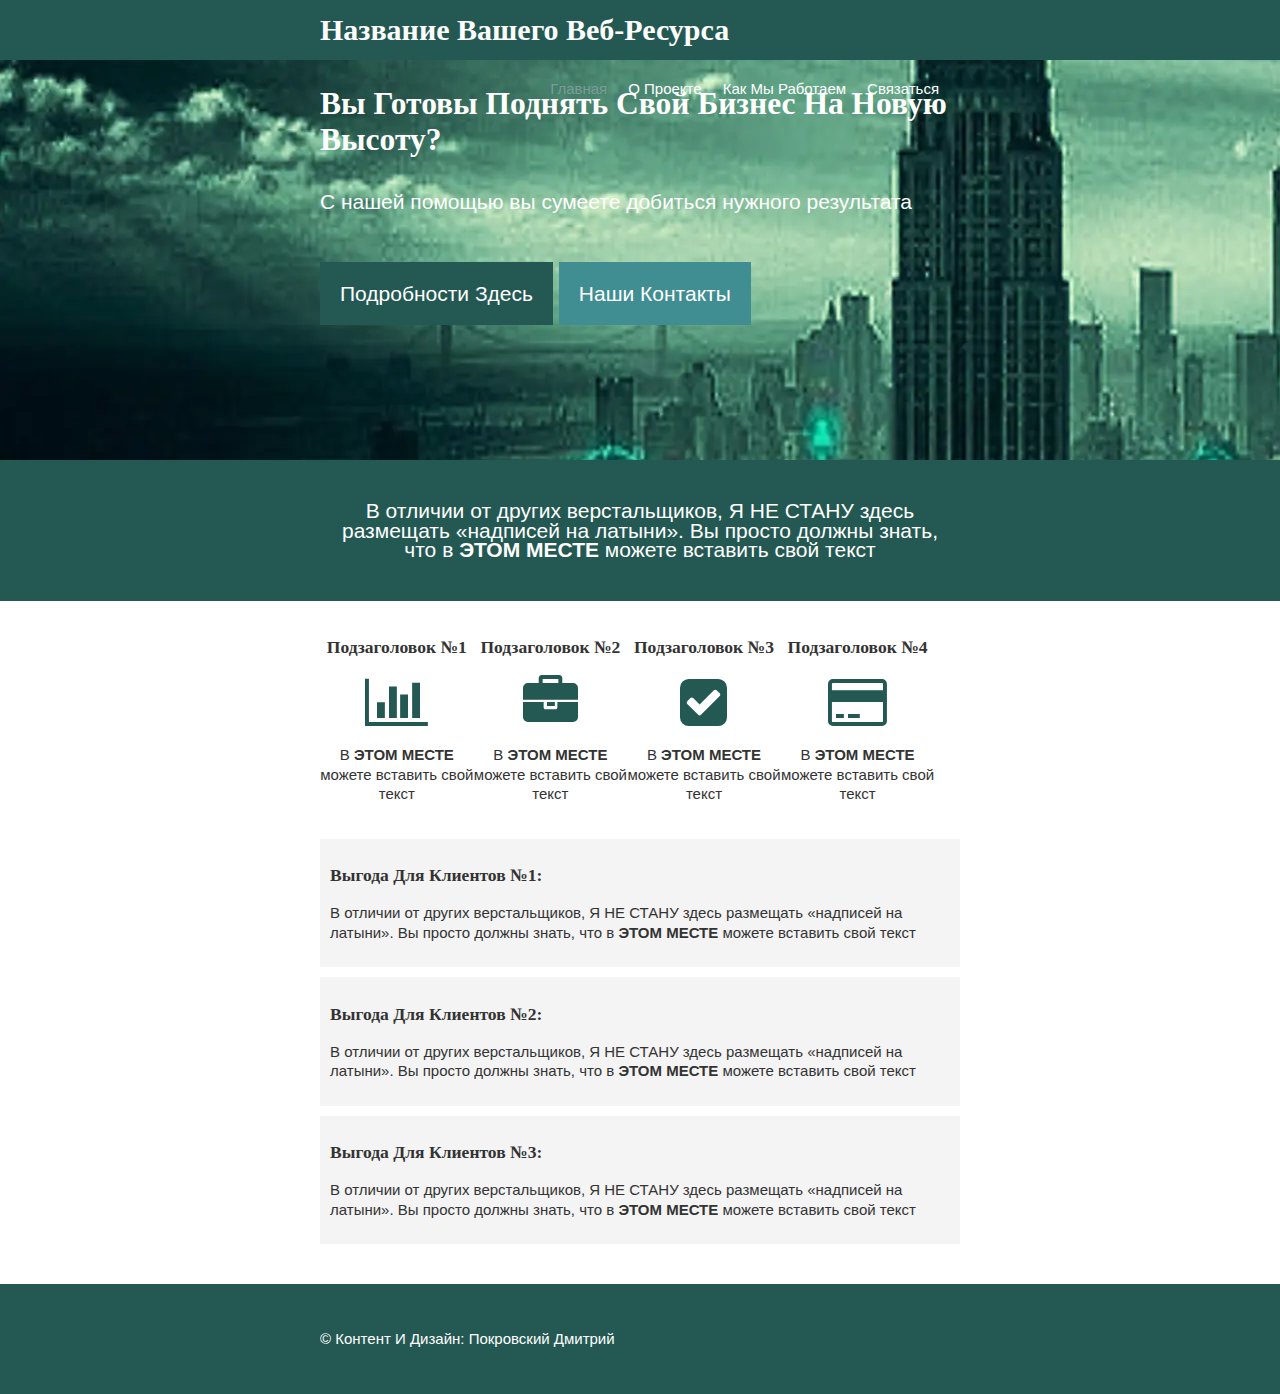
<file: index.html>
<!DOCTYPE html>
   <html>
      <head>
          <title>Заголовок С Ключевыми Словами | Название Вашего Проекта</title>
          <link rel="stylesheet" href="https://maxcdn.bootstrapcdn.com/font-awesome/4.7.0/css/font-awesome.min.css">
          <link rel="stylesheet" href="scss/style.css" />
        </head>
       <body>
       <header>
          <div class="container">
            <div id="logo">
              <h1>Название Вашего Веб-Ресурса</h1>
            </div>
            <nav>
              <ul>
                <li><a class="active" href="index.html">Главная</a></li>
                <li><a href="pro-nas.html">О Проекте</a></li>
                <li><a href="primery.html">Как Мы Работаем</a></li>
                <li><a href="nashy-kontakty.html">Связаться</a></li>
              </ul>
            </nav>
           </div>
          </header>
        <div class="podrobnosti">
         <div class="container">
            <h2>Вы Готовы Поднять Свой Бизнес На Новую Высоту?</h2>
             <p class="lead">
              С нашей помощью вы сумеете добиться нужного результата  
          </p><br>
          <a href="pro-nas.html" class="button-a">Подробности Здесь</a> <a href="nashy-kontakty.html" class="button-b">Наши Контакты</a> 
       </div>
     </div>
     <div class="section-a">
       <div class="container">
        <p>
          В отличии от других верстальщиков, Я НЕ СТАНУ здесь
          размещать &laquo;надписей на латыни&raquo;. Вы просто должны
          знать, что в <strong>ЭТОМ МЕСТЕ</strong> можете вставить свой текст  
        </p>
       </div>
     </div>
     <div class="section-b">
        <div class="container">
            <div class="box box-a">
				<h3>Подзаголовок №1</h3>
				<i class="fa fa-bar-chart" aria-hidden="true"></i>
				<p>
          В <strong>ЭТОМ МЕСТЕ</strong> можете вставить свой текст  
        </p>
			</div>
			<div class="box box-b">
				<h3>Подзаголовок №2</h3>
				<i class="fa fa-briefcase" aria-hidden="true"></i>
				<p>
          В <strong>ЭТОМ МЕСТЕ</strong> можете вставить свой текст 
        </p>
			</div>
			<div class="box box-c">
				<h3>Подзаголовок №3</h3>
				<i class="fa fa-check-square" aria-hidden="true"></i>
				<p>
           В <strong>ЭТОМ МЕСТЕ</strong> можете вставить свой текст  
        </p>
			</div>
			<div class="box box-d">
				<h3>Подзаголовок №4</h3>
				<i class="fa fa-credit-card" aria-hidden="true"></i>
				<p>
          В <strong>ЭТОМ МЕСТЕ</strong> можете вставить свой текст  
        </p>
			</div>
        </div>
      </div>
      <div class="section-c">
		<div class="container">
			<ul class="spisok-vygod">
				<li>
					<h3>Выгода Для Клиентов №1:</h3>
					<p>
                     В отличии от других верстальщиков, Я НЕ СТАНУ здесь
                     размещать &laquo;надписей на латыни&raquo;. Вы просто должны
                     знать, что в <strong>ЭТОМ МЕСТЕ</strong> можете вставить свой текст   
            </p>
				</li>
				<li>
					<h3>Выгода Для Клиентов №2:</h3>
					<p>
                      В отличии от других верстальщиков, Я НЕ СТАНУ здесь
                      размещать &laquo;надписей на латыни&raquo;. Вы просто должны
                      знать, что в <strong>ЭТОМ МЕСТЕ</strong> можете вставить свой текст   
            </p>
				</li>
				<li>
					<h3>Выгода Для Клиентов №3:</h3>
					<p>
                      В отличии от других верстальщиков, Я НЕ СТАНУ здесь
                      размещать &laquo;надписей на латыни&raquo;. Вы просто должны
                      знать, что в <strong>ЭТОМ МЕСТЕ</strong> можете вставить свой текст   
            </p>
				</li>
			</ul>
		</div>
	</div>
   <footer>
       <div class="container">
         <p>&copy Контент И Дизайн: Покровский Дмитрий</p>
     </div>
</footer> 
</body>
</html>
</file>
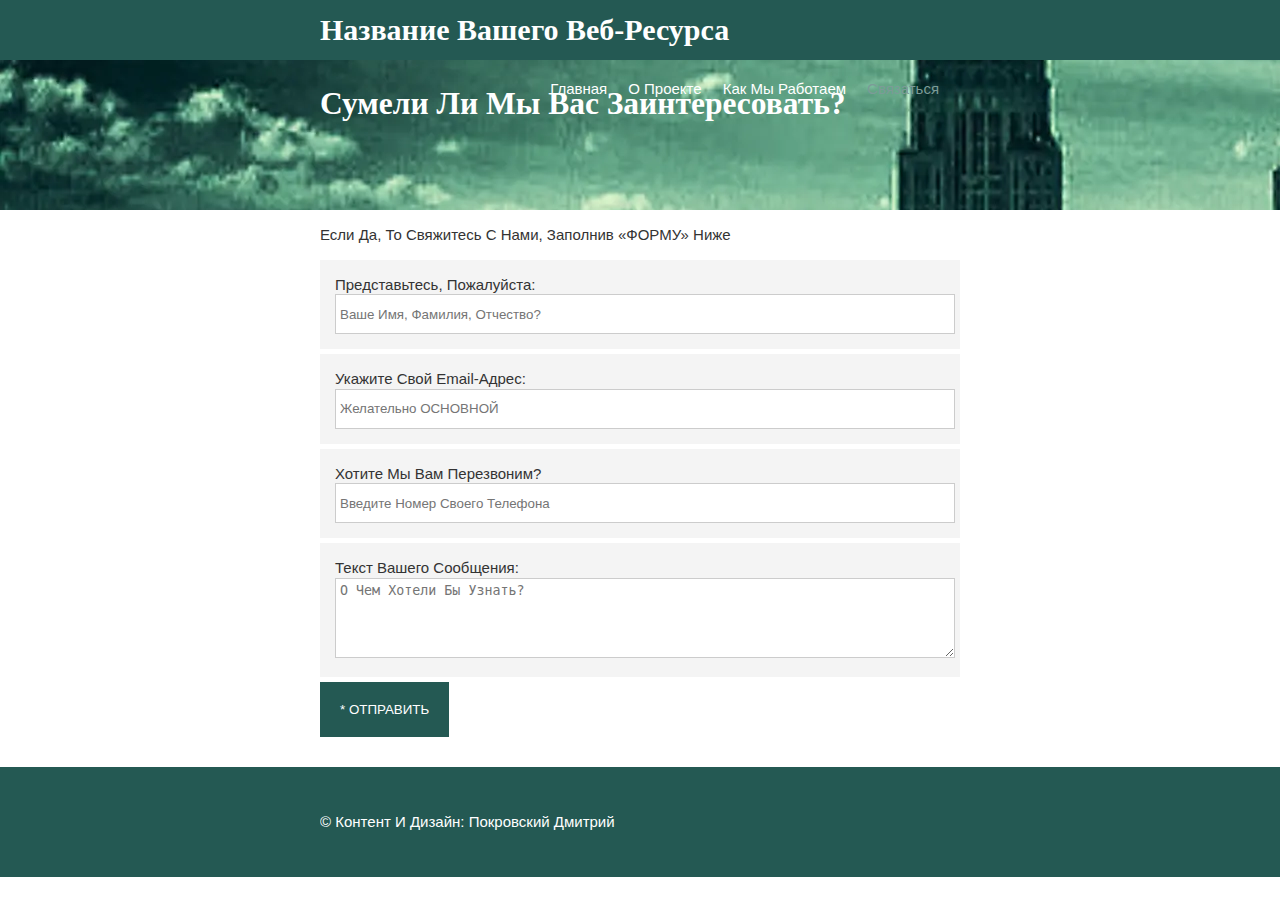
<file: nashy-kontakty.html>
<!DOCTYPE html>
   <html>
      <head>
          <title>Заголовок С Ключевыми Словами | Название Вашего Проекта</title>
          <link rel="stylesheet" href="https://maxcdn.bootstrapcdn.com/font-awesome/4.7.0/css/font-awesome.min.css">
          <link rel="stylesheet" href="scss/style.css" />
        </head>
       <body>
       <header>
          <div class="container">
            <div id="logo">
              <h1>Название Вашего Веб-Ресурса</h1>
            </div>
            <nav>
              <ul>
                <li><a href="index.html">Главная</a></li>
                <li><a href="pro-nas.html">О Проекте</a></li>
                <li><a href="primery.html">Как Мы Работаем</a></li>
                <li><a class="active" href="nashy-kontakty.html">Связаться</a></li>
              </ul>
            </nav>
           </div>
          </header>
        <div class="podrobnosti-inner">
         <div class="container">
            <h2>Сумели Ли Мы Вас Заинтересовать?</h2>
       </div>
     </div>
     <div class="main">
        <div class="container">
			<p>Если Да, То Свяжитесь С Нами, Заполнив &laquo;ФОРМУ&raquo; Ниже</p>
			<form id="kontact">
				<div>
					<label>Представьтесь, Пожалуйста:</label><br>
					<input type="text" placeholder="Ваше Имя, Фамилия, Отчество?">
				</div>
				<div>
					<label>Укажите Свой Email-Адрес:</label><br>
					<input type="text" placeholder="Желательно ОСНОВНОЙ">
				</div>
				<div>
					<label>Хотите Мы Вам Перезвоним?</label><br>
					<input type="text" placeholder="Введите Номер Своего Телефона">
				</div>
				<div>
					<label>Текст Вашего Сообщения:</label><br>
					<textarea placeholder="О Чем Хотели Бы Узнать?"></textarea>
				</div>
				<input type="submit" class="button-a" value="* ОТПРАВИТЬ">
			</form>		
		</div>
	</div>
      <footer>
       <div class="container">
         <p>&copy Контент И Дизайн: Покровский Дмитрий</p>
     </div>
</footer> 
</body>
</html>
</file>
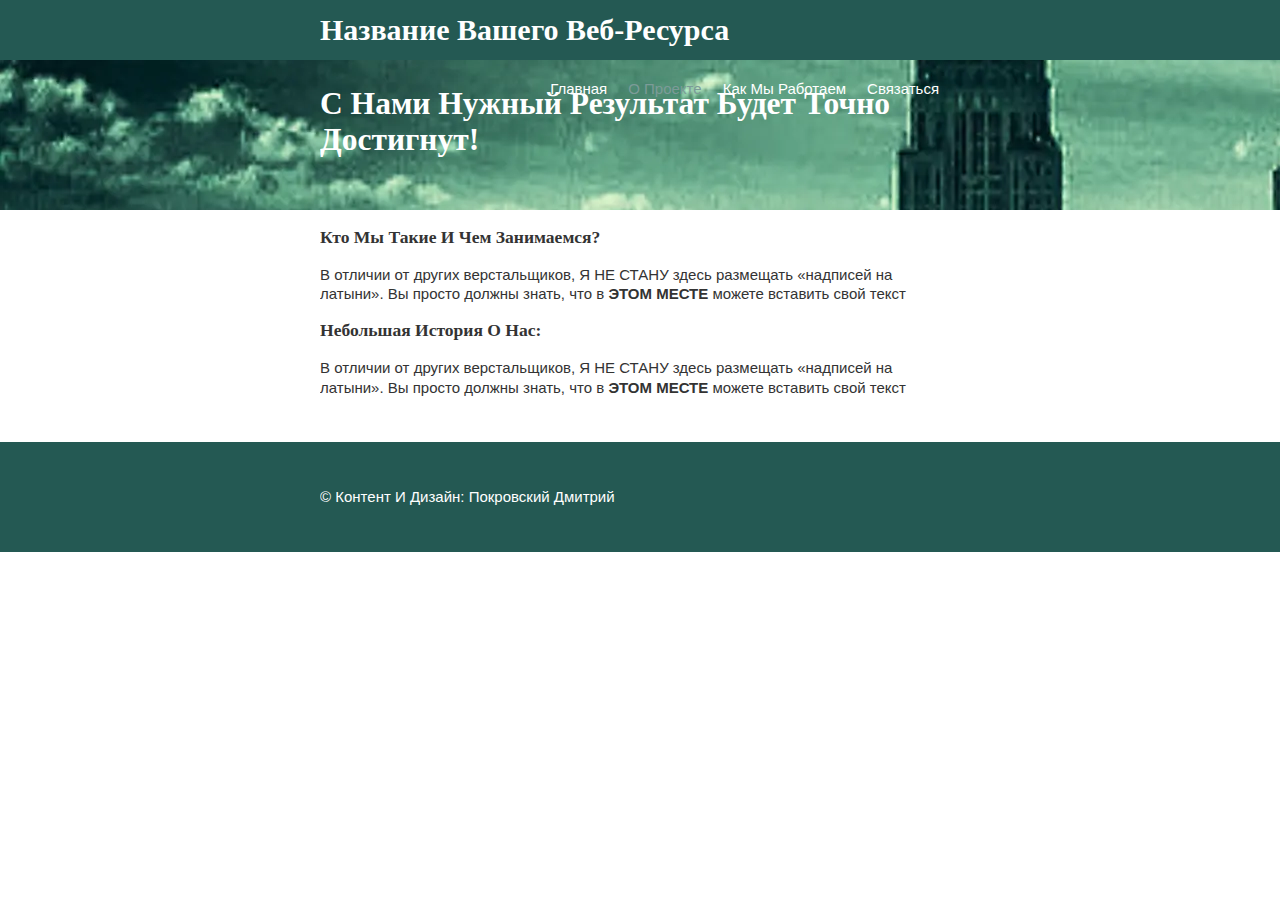
<file: pro-nas.html>
<!DOCTYPE html>
   <html>
      <head>
          <title>Заголовок С Ключевыми Словами | Название Вашего Проекта</title>
          <link rel="stylesheet" href="https://maxcdn.bootstrapcdn.com/font-awesome/4.7.0/css/font-awesome.min.css">
          <link rel="stylesheet" href="scss/style.css" />
        </head>
       <body>
       <header>
          <div class="container">
            <div id="logo">
              <h1>Название Вашего Веб-Ресурса</h1>
            </div>
            <nav>
              <ul>
                <li><a  href="index.html">Главная</a></li>
                <li><a class="active" href="pro-nas.html">О Проекте</a></li>
                <li><a href="primery.html">Как Мы Работаем</a></li>
                <li><a href="nashy-kontakty.html">Связаться</a></li>
              </ul>
            </nav>
           </div>
          </header>
        <div class="podrobnosti-inner">
         <div class="container">
            <h2>С Нами Нужный Результат Будет Точно Достигнут!</h2>
       </div>
     </div>
     <div class="main">
      <div class="container">
        <h3>Кто Мы Такие И Чем Занимаемся?</h3>
			<p>В отличии от других верстальщиков, Я НЕ СТАНУ здесь размещать &laquo;надписей на латыни&raquo;. Вы просто должны знать, что в <strong>ЭТОМ МЕСТЕ</strong> можете вставить свой текст </p>
			<h3>Небольшая История О Нас:</h3>
			<p>В отличии от других верстальщиков, Я НЕ СТАНУ здесь размещать &laquo;надписей на латыни&raquo;. Вы просто должны знать, что в <strong>ЭТОМ МЕСТЕ</strong> можете вставить свой текст</p>
      </div>
     </div>
      <footer>
       <div class="container">
         <p>&copy Контент И Дизайн: Покровский Дмитрий</p>
     </div>
</footer> 
</body>
</html>
</file>
<file: scss/style.css>
@charset "UTF-8";
/*
    Цветовая Гамма Этого Шаблона
    При Желении Может Быть Изменена:

    $main-color: #4e31aa;
    $secondary-color: #434242;

    $main-color: #181d31;
    $secondary-color: #000;

    $main-color: #181d31;
    $secondary-color: #000;

    $main-color: #355764;
    $secondary-color: #5a8f7b;


*/
body {
  background: #fff;
  font-family: Arial;
  font-size: 15px;
  line-height: 1.3em;
  margin: 0;
  padding: 0;
  color: #333;
}

h1,
h2,
h3,
h4,
h5,
h6 {
  font-family: Tahoma;
}

.container {
  width: 50%;
  margin: auto;
  overflow: auto;
}

header {
  background: #245953;
  color: #fff;
  height: 60px;
}

#logo {
  float: left;
}

nav {
  float: right;
}
nav ul {
  padding-top: 4px;
}
nav li {
  list-style: none;
  float: left;
  padding-right: 21px;
}
nav a {
  color: #fff;
  text-decoration: none;
}
nav a:hover, nav a.active {
  color: #7c9b98;
}

.podrobnosti {
  height: 400px;
}

.podrobnosti-inner {
  height: 150px;
}

.podrobnosti, .podrobnosti-inner {
  background: url("../img/business.webp") no-repeat 0 -400px;
  color: #ffffff;
  font-size: 21px;
  line-height: 1.7em;
}

.podrobnosti .container {
  height: 500px;
  overflow: auto;
}

.podrobnosti h1, .podrobnosti-inner h1 {
  background: #000000;
  padding: 20px;
  opacity: 0.7;
}

.button, .button-b, .button-a {
  padding: 20px;
  color: #fff;
  text-decoration: none;
  border: none;
}

.button-a {
  background: #245953;
}

.button-b {
  background: #408e91;
}

.button-a:hover {
  background: #3a6a64;
}

.button-b:hover {
  background: #53999c;
}

.button-b {
  background: #408e91;
  padding: 20px;
  color: #fff;
  text-decoration: none;
  border: none;
}

.section-a {
  background: #245953;
  color: #fff;
  padding: 20px;
  text-align: center;
  font-size: 21px;
}

.section-b {
  padding: 20px 0;
}

.box {
  width: 24%;
  float: left;
  text-align: center;
}

.fa {
  font-size: 55px;
  color: #245953;
}

.spisok-vygod {
  padding: 0;
  margin: 0;
  list-style: none;
}

.spisok-vygod li {
  background: #f4f4f4;
  padding: 10px;
  margin-bottom: 10px;
}

footer {
  padding: 30px 0;
  margin-top: 30px;
  background: #245953;
  color: #fff;
}

.demo {
  width: 24%;
  float: left;
  padding-right: 10px;
  text-align: center;
}

.demo img {
  width: 100%;
}

form#kontact div {
  background: #f4f4f4;
  padding: 15px;
  margin-bottom: 5px;
}

form#kontact input[type=text] {
  width: 100%;
  height: 30px;
  border: #ccc solid 1px;
  padding: 4px;
}

form#kontact textarea {
  width: 100%;
  height: 70px;
  border: #ccc solid 1px;
  padding: 4px;
}
</file>
